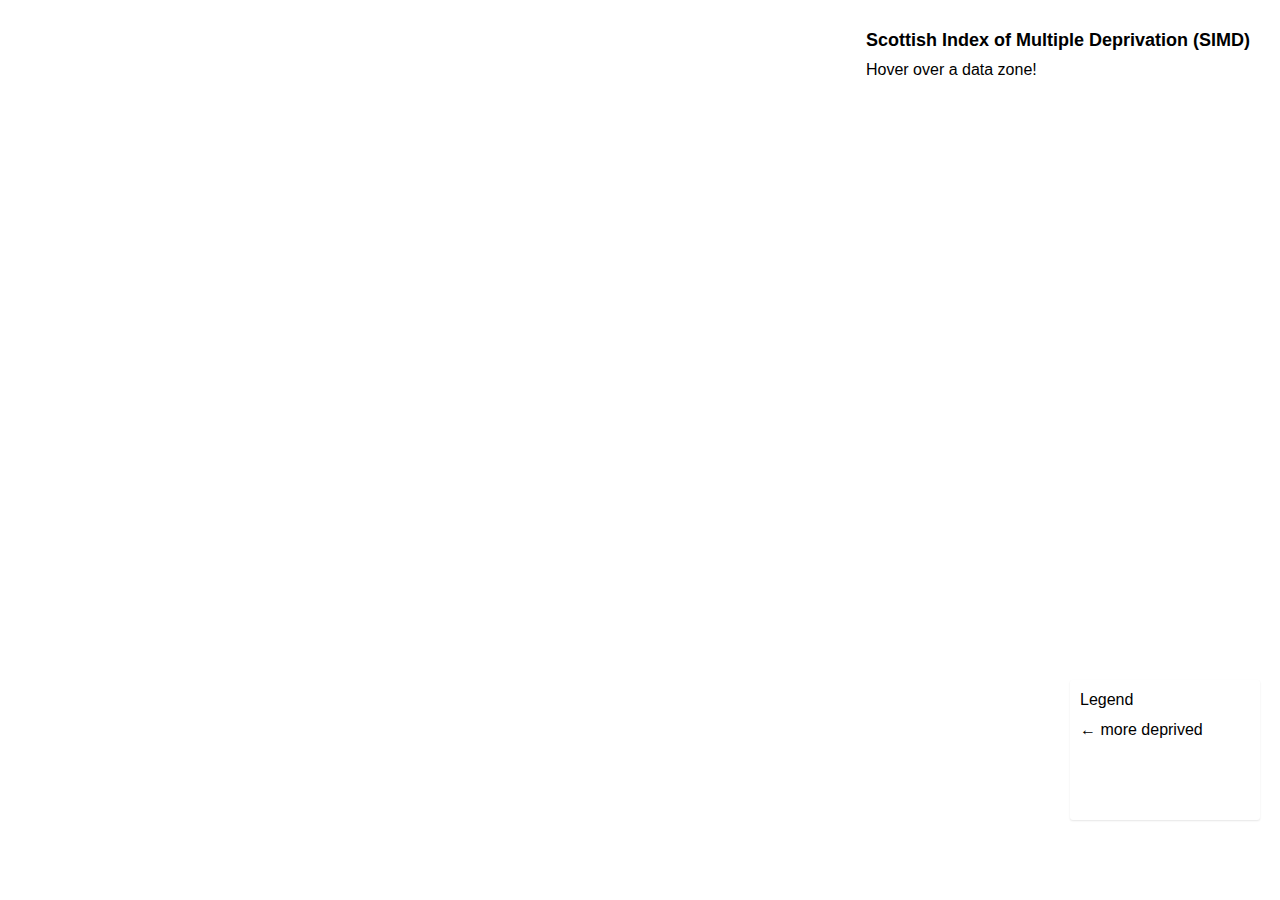
<file: smid_2020_final/simd_2020.html>
<!DOCTYPE html>
<html lang="en">

  <head>
    <meta charset="UTF-8">
    <title>LAB2</title>
    <link rel="stylesheet" href="./style.css">

  </head>
    
  <body>
  <html lang='en'>

<head>
  <meta charset='utf-8' />
  <title>Your Title</title>
  <meta name='viewport' content='width=device-width, initial-scale=1' />
  <!-- Mapbox JS API !-->
  <script src='https://api.tiles.mapbox.com/mapbox-gl-js/v3.18.0/mapbox-gl.js'></script>
  <!-- Mapbox CSS!-->
  <link href='https://api.tiles.mapbox.com/mapbox-gl-js/v3.18.0/mapbox-gl.css' rel='stylesheet' />
  <script src='https://api.mapbox.com/mapbox-gl-js/plugins/mapbox-gl-geocoder/v5.1.0/mapbox-gl-geocoder.min.js'></script>
  <link rel='stylesheet' href='https://api.mapbox.com/mapbox-gl-js/plugins/mapbox-gl-geocoder/v5.1.0/mapbox-gl-geocoder.css' type='text/css' />
</head>

<body>
  <div id='map'></div>
  <div class="map-overlay" id="features">
    <h2> Scottish Index of Multiple Deprivation (SIMD)</h2>
    <div id="pd">
      <p>Hover over a data zone!</p>
    </div>
  </div>

  <!--     class="map-overlay" id="legend">
  </div>Legend</div> -->
  <div class="map-overlay" id="legend">
    <div>Legend</div>
    <div>&#8592; more deprived</div>
  </div>
  <link rel="preconnect" href="https://fonts.googleapis.com">
  <link rel="preconnect" href="https://fonts.gstatic.com" crossorigin>
  <link href="https://fonts.googleapis.com/css2?family=Buda:wght@300&display=swap" rel="stylesheet">

</body>

</html>
    <script  src="./script.js"></script>

  </body>
  
</html>
</file>
<file: smid_2020_final/style.css>
body {
  margin: 0;
  padding: 0;
}

h2,
h3 {
  margin: 10px;
  font-size: 18px;
}

h3 {
  font-size: 16px;
}

p {
  margin: 10px;
}

/**
* Create a position for the map
* on the page */
#map {
  position: absolute;
  top: 0;
  bottom: 0;
  width: 100%;
}

/**
* Set rules for how the map overlays
* (information box and legend) will be displayed
* on the page. */
.map-overlay {
  position: absolute;
  bottom: 0;
  right: 0;
  background: #fff;
  margin-right: 20px;
  font-family: Arial, sans-serif;
  overflow: auto;
  border-radius: 3px;
}

#features {
  top: 0;
  height: 200px;
  margin-top: 20px;
  width: 300;
}

#legend {
  padding: 5px 10px 5px 10px;
  box-shadow: 0 1px 2px rgba(0, 0, 0, 0.1);
  line-height: 30px;
  height: 130px;
  bottom: 80px;
  width: 170px;
}
.legend-key {
  display: inline;
  border-radius: 20%;
  width: 20px;
  height: 20px;
  padding: 5px;
}
.buda-light {
  font-family: "Buda", serif;
  font-weight: 300;
  font-style: normal;
}
mapboxgl-ctrl-geocoder {
  width: 280px !important;
}
</file>
